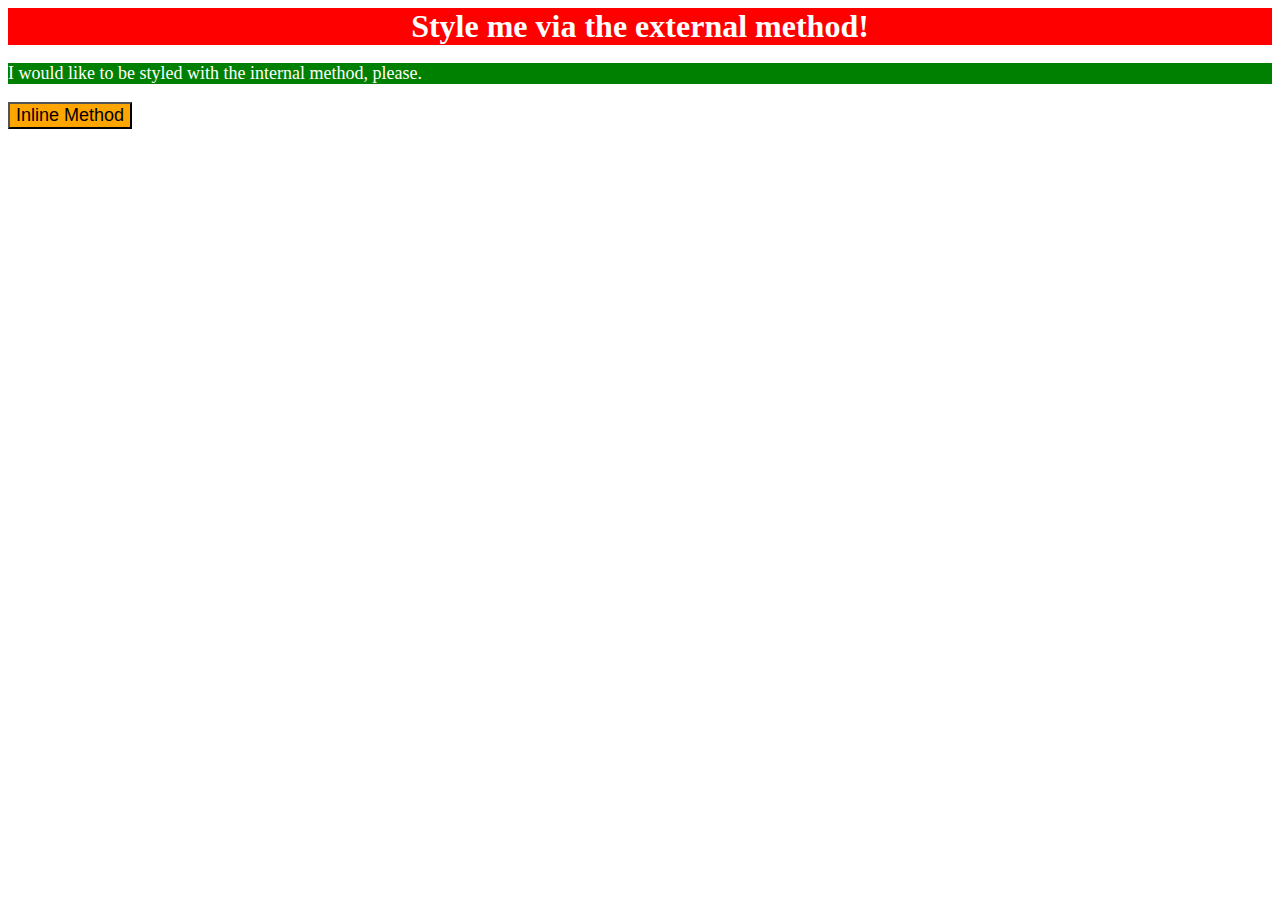
<file: foundations/intro-to-css/01-css-methods/index.html>
<!DOCTYPE html>
<html lang="en">
  <head>
    <meta charset="UTF-8">
    <meta http-equiv="X-UA-Compatible" content="IE=edge">
    <meta name="viewport" content="width=device-width, initial-scale=1.0">
    <title>Methods for Adding CSS</title>
    <link rel="stylesheet" href="styles.css">

    <style>
      p {
    background-color: green;
    color: white;
    font-size: 18px;}

    </style>

  </head>




  <body>
    <div>Style me via the external method!</div>
    <p>I would like to be styled with the internal method, please.</p>
    <button style="background-color: orange; font-size: 18px;">Inline Method</button>
  </body>
</html>
</file>
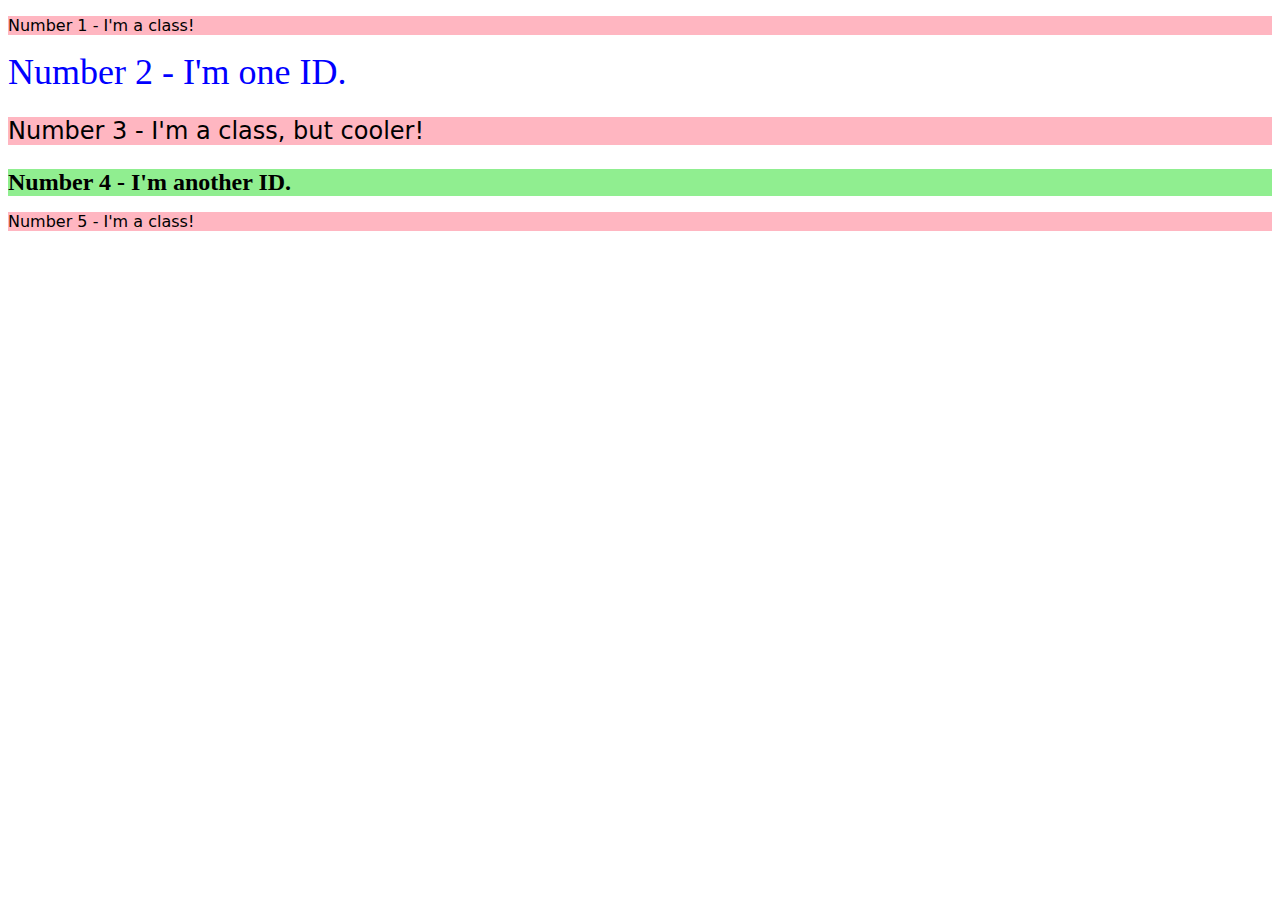
<file: foundations/intro-to-css/02-class-id-selectors/index.html>
<!DOCTYPE html>
<html lang="en">
  <head>
    <meta charset="UTF-8">
    <meta http-equiv="X-UA-Compatible" content="IE=edge">
    <meta name="viewport" content="width=device-width, initial-scale=1.0">
    <title>Class and ID Selectors</title>
    <link rel="stylesheet" href="style.css">
  </head>
  <body>
    <p class="odd-num">Number 1 - I'm a class!</p>
    <div id="second-element">Number 2 - I'm one ID.</div>
    <p class="odd-num third-element">Number 3 - I'm a class, but cooler!</p>
    <div id="fourth-element">Number 4 - I'm another ID.</div>
    <p class="odd-num">Number 5 - I'm a class!</p>
  </body>
</html>
</file>
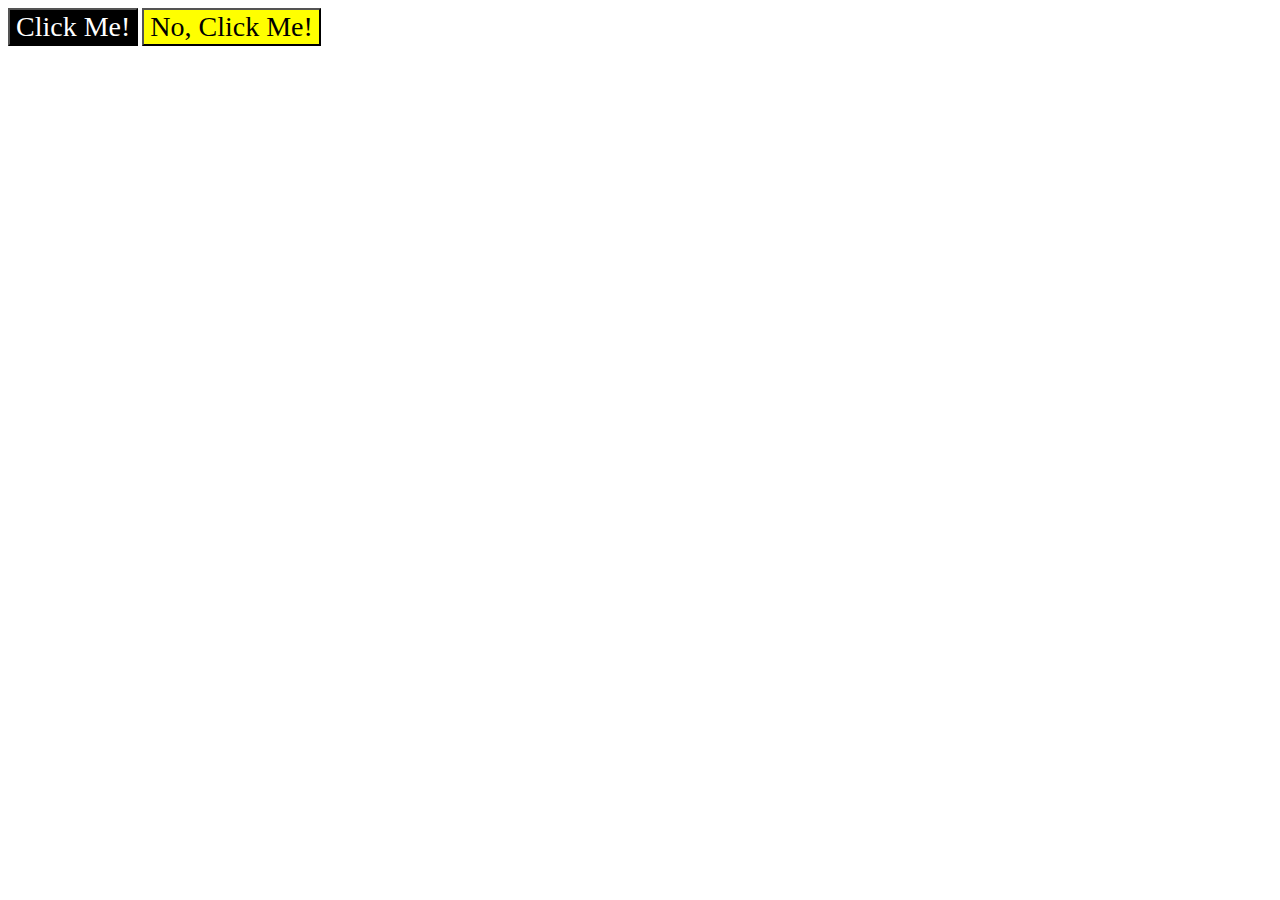
<file: foundations/intro-to-css/03-grouping-selectors/index.html>
<!DOCTYPE html>
<html lang="en">
  <head>
    <meta charset="UTF-8">
    <meta http-equiv="X-UA-Compatible" content="IE=edge">
    <meta name="viewport" content="width=device-width, initial-scale=1.0">
    <title>Grouping Selectors</title>
    <link rel="stylesheet" href="style.css">
  </head>
  <body>
    <button class="first">Click Me!</button>
    <button class="second">No, Click Me!</button>
  </body>
</html>
</file>
<file: foundations/intro-to-css/01-css-methods/styles.css>
div {
    color: white;
    background-color: red;
    font-size: 32px;
    text-align: center;
    font-weight: bold;
}
</file>
<file: foundations/intro-to-css/02-class-id-selectors/style.css>
.odd-num {
    background-color: #ffb6c1;
    font-family: "Verdana", "DejaVu Sans", sans-serif;
}

#second-element {

    color: hsl(240, 100%, 50%);
    font-size: 36px;
}

.third-element {

    font-size: 24px;
}

#fourth-element {
    background-color: rgb(144, 238, 144);
    font-size: 24px;
    font-weight: bold;





}
</file>
<file: foundations/intro-to-css/03-grouping-selectors/style.css>
.first {
    background-color: black;
    color:white;
}

.second {
    background-color: yellow;
}

.first, .second {

    font-family: "Helvitica", "Times New Roman", sans-serif;
    font-size: 28px;




}
</file>
